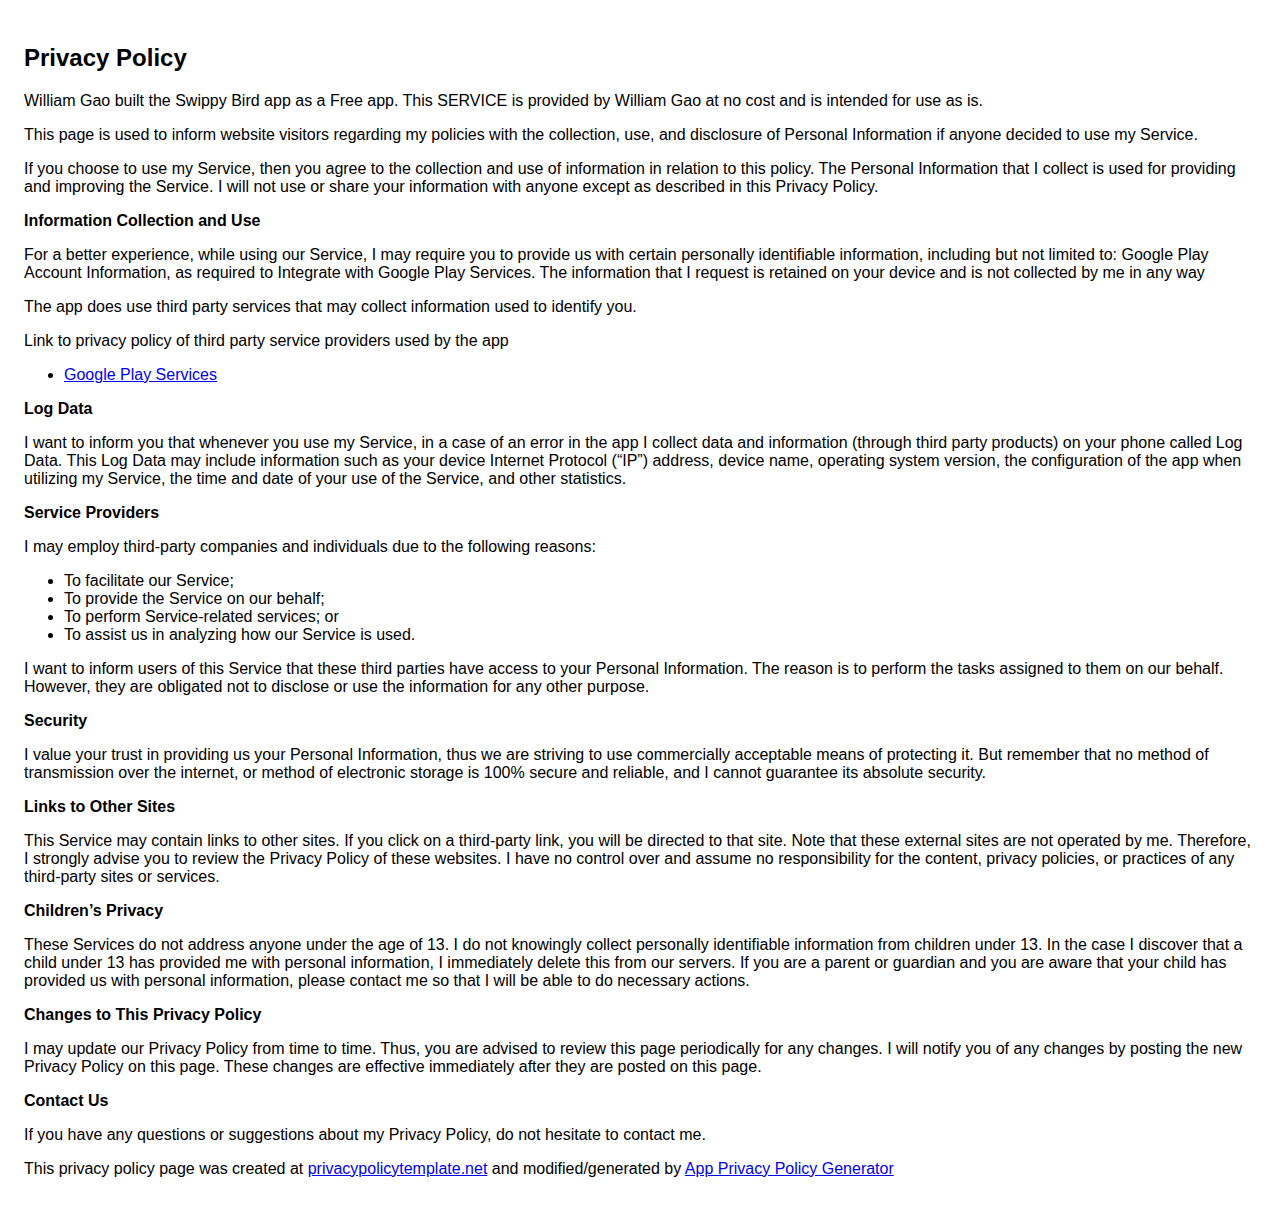
<file: side-project-privacy-policy/android/swippy-bird.html>
<!DOCTYPE html><html> <head> <meta charset="utf-8"> <meta name="viewport" content="width=device-width"> <title>Privacy Policy</title> <style>body{font-family: "Helvetica Neue", Helvetica, Arial, sans-serif; padding:1em;}</style></head> <body><h2>Privacy Policy</h2> <p> William Gao built the Swippy Bird app as a Free app. This SERVICE is provided by William Gao at no cost and is intended for use as is.
                  </p> <p>This page is used to inform website visitors regarding my policies with the collection, use, and
                    disclosure of Personal Information if anyone decided to use my Service.
                  </p> <p>If you choose to use my Service, then you agree to the collection and use of information in relation
                    to this policy. The Personal Information that I collect is used for providing and improving the
                    Service. I will not use or share your information with anyone except as described
                    in this Privacy Policy.
                  </p> <p><strong>Information Collection and Use</strong></p> <p>For a better experience, while using our Service, I may require you to provide us with certain
                    personally identifiable information, including but not limited to: Google Play Account Information, as required to Integrate with Google Play Services. The information that I request is retained on your device and is not collected by me in any way
                  </p> <p>The app does use third party services that may collect information used to identify you.</p> <div><p>Link to privacy policy of third party service providers used by the app</p> <ul><li><a href="https://www.google.com/policies/privacy/" target="_blank">Google Play Services</a></li> <!----> <!----> <!----> <!----> <!----></ul></div> <p><strong>Log Data</strong></p> <p> I want to inform you that whenever you use my Service, in a case of an
                    error in the app I collect data and information (through third party products) on your phone
                    called Log Data. This Log Data may include information such as your device Internet Protocol (“IP”) address,
                    device name, operating system version, the configuration of the app when utilizing my Service,
                    the time and date of your use of the Service, and other statistics.
                  </p> <p><strong>Service Providers</strong></p> <p> I may employ third-party companies and individuals due to the following reasons:</p> <ul><li>To facilitate our Service;</li> <li>To provide the Service on our behalf;</li> <li>To perform Service-related services; or</li> <li>To assist us in analyzing how our Service is used.</li></ul> <p> I want to inform users of this Service that these third parties have access to your
                    Personal Information. The reason is to perform the tasks assigned to them on our behalf. However, they
                    are obligated not to disclose or use the information for any other purpose.
                  </p> <p><strong>Security</strong></p> <p> I value your trust in providing us your Personal Information, thus we are striving
                    to use commercially acceptable means of protecting it. But remember that no method of transmission over
                    the internet, or method of electronic storage is 100% secure and reliable, and I cannot guarantee
                    its absolute security.
                  </p> <p><strong>Links to Other Sites</strong></p> <p>This Service may contain links to other sites. If you click on a third-party link, you will be directed
                    to that site. Note that these external sites are not operated by me. Therefore, I strongly
                    advise you to review the Privacy Policy of these websites. I have no control over
                    and assume no responsibility for the content, privacy policies, or practices of any third-party sites
                    or services.
                  </p> <p><strong>Children’s Privacy</strong></p> <p>These Services do not address anyone under the age of 13. I do not knowingly collect
                    personally identifiable information from children under 13. In the case I discover that a child
                    under 13 has provided me with personal information, I immediately delete this from
                    our servers. If you are a parent or guardian and you are aware that your child has provided us with personal
                    information, please contact me so that I will be able to do necessary actions.
                  </p> <p><strong>Changes to This Privacy Policy</strong></p> <p> I may update our Privacy Policy from time to time. Thus, you are advised to review
                    this page periodically for any changes. I will notify you of any changes by posting
                    the new Privacy Policy on this page. These changes are effective immediately after they are posted on
                    this page.
                  </p> <p><strong>Contact Us</strong></p> <p>If you have any questions or suggestions about my Privacy Policy, do not hesitate to contact
                    me.
                  </p> <p>This privacy policy page was created at <a href="https://privacypolicytemplate.net" target="_blank">privacypolicytemplate.net</a>                    and modified/generated by <a href="https://app-privacy-policy-generator.firebaseapp.com/" target="_blank">App Privacy Policy Generator</a></p></body></html>
</file>
